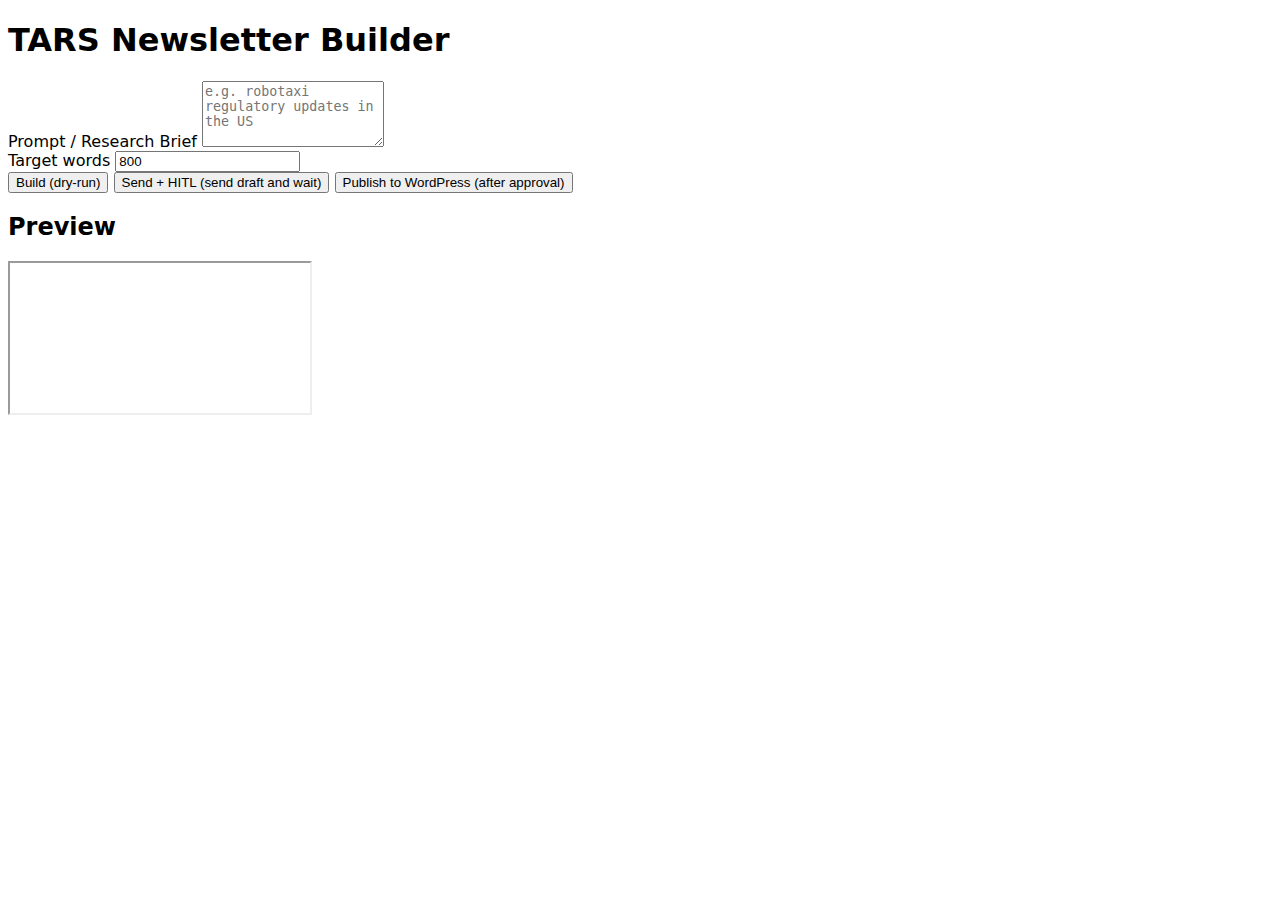
<file: NewsletterAiAgent/docs/index.html>
<!doctype html>
<html lang="en">
  <head>
    <meta charset="utf-8" />
    <meta name="viewport" content="width=device-width,initial-scale=1" />
    <title>TARS Newsletter Builder</title>
    <link rel="stylesheet" href="styles.css">
  </head>
  <body>
    <main>
      <h1>TARS Newsletter Builder</h1>

      <label for="prompt">Prompt / Research Brief</label>
      <textarea id="prompt" placeholder="e.g. robotaxi regulatory updates in the US" rows="4"></textarea>

      <div class="row">
        <label for="words">Target words</label>
        <input id="words" type="number" value="800" />
      </div>

      <div class="actions">
        <button id="build">Build (dry-run)</button>
        <button id="send">Send + HITL (send draft and wait)</button>
        <button id="publish">Publish to WordPress (after approval)</button>
      </div>

      <section id="status"></section>

      <h2>Preview</h2>
      <iframe id="preview" sandbox="allow-same-origin allow-forms allow-scripts"></iframe>
    </main>
    <script src="app.js"></script>
  </body>
</html>
</file>
<file: NewsletterAiAgent/docs/styles.css>
/* Base tweaks for Tailwind + custom components */
:root{--ring:0 0 #0000}
body{font-family:'Inter',system-ui,-apple-system,Segoe UI,Roboto,Helvetica,Arial,sans-serif}

/* Button styles (utility classes in Tailwind, enhanced here) */
.btn-primary{background:#4f46e5;color:#fff;padding:.625rem .875rem;border-radius:.5rem;border:1px solid #4f46e5;box-shadow:0 1px 2px rgba(0,0,0,.04);transition:filter .2s}
.btn-primary:hover{filter:brightness(1.05)}
.btn-secondary{background:#0ea5e9;color:#fff;padding:.625rem .875rem;border-radius:.5rem;border:1px solid #0ea5e9;box-shadow:0 1px 2px rgba(0,0,0,.04)}
.btn-secondary:hover{filter:brightness(1.05)}
.btn-muted{background:#f8fafc;color:#0f172a;padding:.625rem .875rem;border-radius:.5rem;border:1px solid #e2e8f0}
.btn-muted[disabled]{opacity:.6;cursor:not-allowed}

/* Chips */
.chip{display:inline-flex;align-items:center;gap:.375rem;padding:.25rem .5rem;border-radius:9999px;border:1px solid #e2e8f0;background:#f8fafc;color:#475569;font-size:.75rem}
.chip.success{border-color:#86efac;background:#ecfdf5;color:#14532d}
.chip.warn{border-color:#fde68a;background:#fffbeb;color:#7c2d12}
.chip.info{border-color:#93c5fd;background:#eff6ff;color:#1e3a8a}

/* Toast */
#toast .card{background:#111827;color:#f9fafb;border-radius:.75rem;border:1px solid #374151;box-shadow:0 10px 25px rgba(0,0,0,.25)}
#toast .card.success{background:#064e3b;border-color:#115e59}
#toast .card.error{background:#7f1d1d;border-color:#991b1b}
#toast .card.info{background:#1e40af;border-color:#1d4ed8}

/* Dark mode toggle support */
.dark .btn-muted{background:#0b1220;color:#e5e7eb;border-color:#1e293b}
.dark .chip{border-color:#1e293b;background:#0b1220;color:#cbd5e1}

/* Dark mode overrides */
.dark body{background:#0b1220;color:#e5e7eb}
.dark .bg-white{background:#0f172a!important}
.dark .bg-slate-50{background:#0b1220!important}
.dark .text-slate-800{color:#e5e7eb!important}
.dark .text-slate-700{color:#cbd5e1!important}
.dark .text-slate-600{color:#cbd5e1!important}
.dark .text-slate-500{color:#94a3b8!important}
.dark .border-slate-200{border-color:#1e293b!important}
.dark .border-slate-300{border-color:#334155!important}
.dark .bg-slate-50\/50{background:#111827!important}
.dark .chip{border-color:#1e293b;background:#0b1220;color:#cbd5e1}
.dark iframe{background:#0b1220}
</file>
